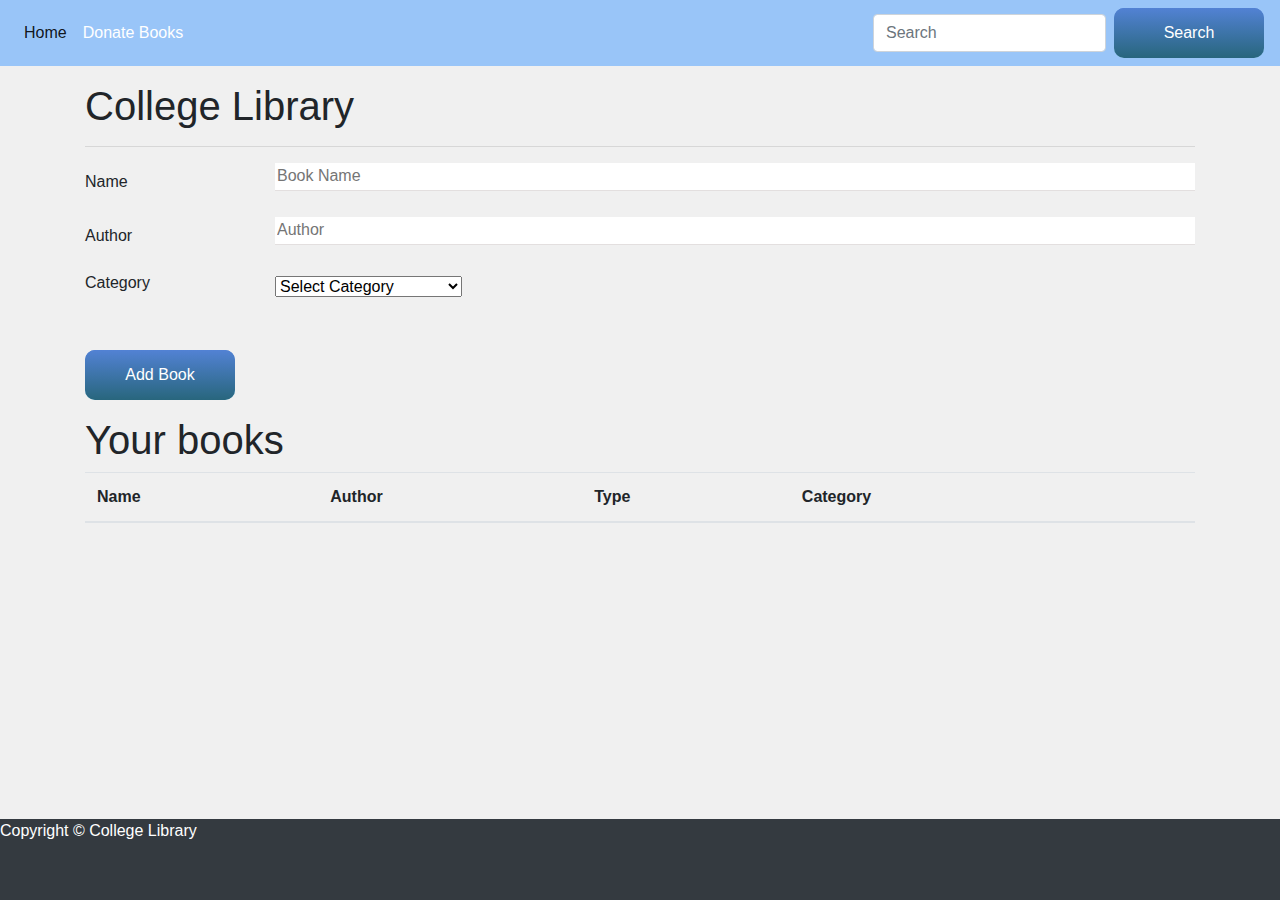
<file: College-Library-Website/index.html>
<!DOCTYPE html>
<html lang="en">
  <head>
    <!-- Required meta tags -->
    <meta charset="utf-8" />
    <meta
      name="viewport"
      content="width=device-width, initial-scale=1, shrink-to-fit=no"
    />

    <!-- Bootstrap CSS -->
    <link
      rel="stylesheet"
      href="https://stackpath.bootstrapcdn.com/bootstrap/4.3.1/css/bootstrap.min.css"
      integrity="sha384-ggOyR0iXCbMQv3Xipma34MD+dH/1fQ784/j6cY/iJTQUOhcWr7x9JvoRxT2MZw1T"
      crossorigin="anonymous"
    />
    <!-- Font Awesome -->
    <link
    rel="stylesheet"
    href="https://use.fontawesome.com/releases/v5.6.3/css/all.css"
    integrity="sha384-UHRtZLI+pbxtHCWp1t77Bi1L4ZtiqrqD80Kn4Z8NTSRyMA2Fd33n5dQ8lWUE00s/"
    crossorigin="anonymous"
  />
    <!-- Style CSS -->
    <link rel="stylesheet" href="style.css" />
    <title>College Library</title>

  </head>
  <body style="background-color: #f0f0f0;">
    <nav class="navbar navbar-expand-lg navbar-light">
      <button
        class="navbar-toggler"
        type="button"
        data-toggle="collapse"
        data-target="#navbarSupportedContent"
        aria-controls="navbarSupportedContent"
        aria-expanded="false"
        aria-label="Toggle navigation"
      >
        <span class="navbar-toggler-icon"></span>
      </button>

      <div class="collapse navbar-collapse" id="navbarSupportedContent">
        <ul class="navbar-nav mr-auto">
          <li class="nav-item active">
            <a class="nav-link" href="#">
              Home <span class="sr-only">(current)</span>
            </a>
          </li>
          <li class="nav-item"><a href="./donate-book.html" class="nav-link">Donate Books</a></li>
        </ul>
        <form class="form-inline my-2 my-lg-0">
          <input
            class="form-control mr-sm-2"
            id="searchTxt"
            type="search"
            placeholder="Search"
            aria-label="Search"
          />
          <button class="btn btn-dark my-2 my-sm-0" type="submit">
            Search
          </button>
        </form>
      </div>
    </nav>

    <div id="message"></div>

    <div class="container my-3">
      <h1>College Library</h1>
      <hr />
      <form id="libraryForm">
        <div class="form-group row">
          <label for="bookName" class="col-sm-2 col-form-label">Name</label>
          <div class="col-sm-10">
            <input
              type="text"
              class="input-box"
              id="bookName"
              placeholder="Book Name"
            />
          </div>
        </div>
        <div class="form-group row">
          <label for="Author" class="col-sm-2 col-form-label">Author</label>
          <div class="col-sm-10">
            <input
              type="text"
              class="input-box"
              id="author"
              placeholder="Author"
            />
          </div>
        </div>
        <fieldset class="form-group">
          <div class="row">
            <legend class="col-form-label col-sm-2 pt-0">Category</legend>

            <div class="col-sm-10">
               
                <div class="form-check">

                  <select class="form-check-input" name="type" id="type">

                    
                    <option value="N/A">Select Category</option>
                    <option value="Arts & Music">Arts & Music</option>
                    <option value="Biographies">Biographies</option>
                    <option value="Business">Business</option>
                    <option value="Comics">Comics</option>
                    <option value="Computer & Tech">Computers & Tech</option>
                    <option value="Cooking">Cooking</option>
                    <option value="Education & Reference">Education & Reference</option>
                    <option value="Entertainment">Entertainment</option>
                    <option value="Health & Fitness">Health & Fitness</option>
                    <option value="History">History</option>
                    <option value="Hobbies & Crafts">Hobbies & Crafts</option>
                    <option value="Home & Garden">Home & Garden</option>
                    <option value="Horror">Horror</option>
                    <option value="Kids">Kids</option>
                    <option value="Literature & Fiction">Literature & Fiction</option>
                    <option value="Medical">Medical</option>
                    <option value="Mystery">Mystery</option>
                    <option value="Parenting">Parenting</option>
                    <option value="Religion">Religion</option>
                    <option value="Romance">Romance</option>
                    <option value="Sci-Fi & Fantasy">Sci-Fi & Fantasy</option>
                    <option value="Science & Maths">Science & Maths</option>
                    <option value="Self-Help">Self-Help</option>
                    <option value="Social Sciences">Social Sciences</option>
                    <option value="Sports">Sports</option>
                    <option value="Travel">Travel</option>
                    <option value="True Crime">True Crime</option>
                   
                
                  </select>
                </div>
            </div>
          </div>
        </fieldset>

        <div class="form-group row">
          <div class="col-sm-10">
            <button type="submit" class="btn btn-primary">Add Book</button>
          </div>
        </div>
      </form>

      <div id="table">
        <h1>Your books</h1>

        <table class="table table-striped">
          <thead>
            <tr>
              <th scope="col">Name</th>
              <th scope="col">Author</th>

              <th scope="col">Type</th>
              <th scope="col">Category</th>

              <th scope="col"></th>
            </tr>
          </thead>
          <tbody id="tableBody"></tbody>
        </table>
      </div>
    </div>
   <div >
  
      
  
    
    <!-- jQuery first, then Popper.js, then Bootstrap JS -->
    <script src="script.js"></script>
    <script
      src="https://code.jquery.com/jquery-3.3.1.slim.min.js"
      integrity="sha384-q8i/X+965DzO0rT7abK41JStQIAqVgRVzpbzo5smXKp4YfRvH+8abtTE1Pi6jizo"
      crossorigin="anonymous"
    ></script>
    <script
      src="https://cdnjs.cloudflare.com/ajax/libs/popper.js/1.14.7/umd/popper.min.js"
      integrity="sha384-UO2eT0CpHqdSJQ6hJty5KVphtPhzWj9WO1clHTMGa3JDZwrnQq4sF86dIHNDz0W1"
      crossorigin="anonymous"
    ></script>
    <script
      src="https://stackpath.bootstrapcdn.com/bootstrap/4.3.1/js/bootstrap.min.js"
      integrity="sha384-JjSmVgyd0p3pXB1rRibZUAYoIIy6OrQ6VrjIEaFf/nJGzIxFDsf4x0xIM+B07jRM"
      crossorigin="anonymous"
    ></script>
  </body>
  <footer >     
      <p>Copyright © College Library</p>
 </footer>
</html>
</file>
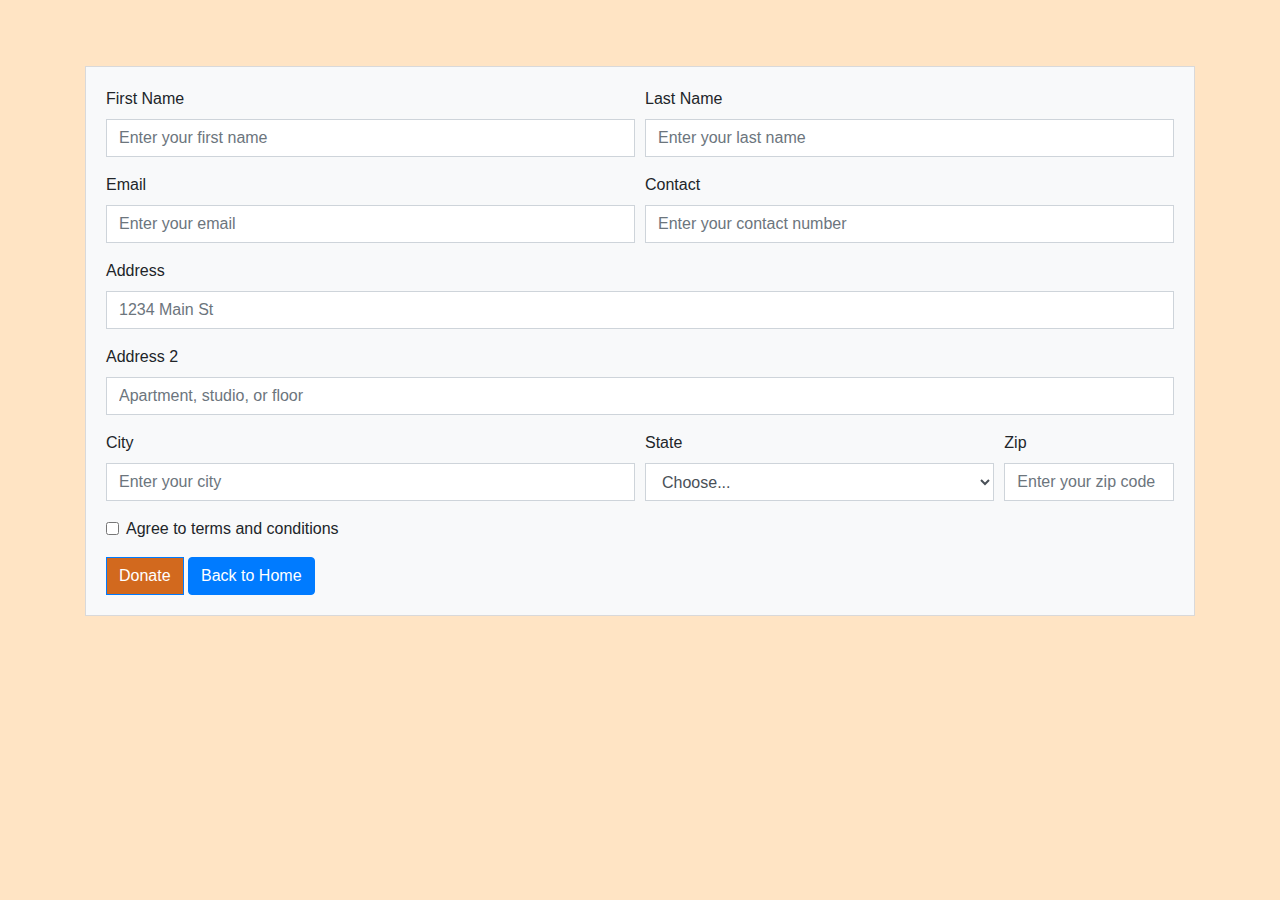
<file: College-Library-Website/donate-book.html>
<!DOCTYPE html>
<html lang="en">
<head>
    <meta charset="UTF-8">
    <meta name="viewport" content="width=device-width, initial-scale=1.0">
    <link rel="stylesheet" href="https://maxcdn.bootstrapcdn.com/bootstrap/4.0.0/css/bootstrap.min.css" integrity="sha384-Gn5384xqQ1aoWXA+058RXPxPg6fy4IWvTNh0E263XmFcJlSAwiGgFAW/dAiS6JXm" crossorigin="anonymous">
    <link rel="stylesheet" href="donate-book.css">
    <title>Donate Books</title>
</head>
<body>
    <div class="home"></div>
    <div class="container">
        <h2 style="text-align: center; padding: 10px 0; color: chocolate;">DONATE BOOKS</h2>
        <div class="card card-custom">
            <div class="card-body">
                <form>
                    <div class="form-row">
                        <div class="form-group col-md-6">
                            <label for="firstName">First Name</label>
                            <input type="text" class="form-control" id="firstName" placeholder="Enter your first name">
                        </div>
                        <div class="form-group col-md-6">
                            <label for="lastName">Last Name</label>
                            <input type="text" class="form-control" id="lastName" placeholder="Enter your last name">
                        </div>
                    </div>
                    <div class="form-row">
                        <div class="form-group col-md-6">
                            <label for="inputEmail">Email</label>
                            <input type="email" class="form-control" id="inputEmail" placeholder="Enter your email">
                        </div>
                        <div class="form-group col-md-6">
                            <label for="inputContact">Contact</label>
                            <input type="tel" class="form-control" id="inputContact" placeholder="Enter your contact number">
                        </div>
                    </div>
                    <div class="form-group">
                        <label for="inputAddress">Address</label>
                        <input type="text" class="form-control" id="inputAddress" placeholder="1234 Main St">
                    </div>
                    <div class="form-group">
                        <label for="inputAddress2">Address 2</label>
                        <input type="text" class="form-control" id="inputAddress2" placeholder="Apartment, studio, or floor">
                    </div>
                    <div class="form-row">
                        <div class="form-group col-md-6">
                            <label for="inputCity">City</label>
                            <input type="text" class="form-control" id="inputCity" placeholder="Enter your city">
                        </div>
                        <div class="form-group col-md-4">
                            <label for="inputState">State</label>
                            <select id="inputState" class="form-control">
                                <option selected>Choose...</option>
                                <option>...</option>
                            </select>
                        </div>
                        <div class="form-group col-md-2">
                            <label for="inputZip">Zip</label>
                            <input type="text" class="form-control" id="inputZip" placeholder="Enter your zip code">
                        </div>
                    </div>
                    <div class="form-group">
                        <div class="form-check">
                            <input class="form-check-input" type="checkbox" id="gridCheck">
                            <label class="form-check-label" for="gridCheck">
                                Agree to terms and conditions
                            </label>
                        </div>
                    </div>
                    <button type="submit" class="btn btn-primary">Donate</button>
                    <a href="index.html" class="btn btn-primary" style="text-decoration: none; color: white;">Back to Home</a>
                </form>
            </div>
        </div>
    </div>

    <script src="https://code.jquery.com/jquery-3.2.1.slim.min.js" integrity="sha384-KJ3o2DKtIkvYIK3UENzmM7KCkRr/rE9/Qpg6aAZGJwFDMVNA/GpGFF93hXpG5KkN" crossorigin="anonymous"></script>
    <script src="https://cdnjs.cloudflare.com/ajax/libs/popper.js/1.12.9/umd/popper.min.js" integrity="sha384-ApNbgh9B+Y1QKtv3Rn7W3mgPxhU9K/ScQsAP7hUibX39j7fakFPskvXusvfa0b4Q" crossorigin="anonymous"></script>
    <script src="https://maxcdn.bootstrapcdn.com/bootstrap/4.0.0/js/bootstrap.min.js" integrity="sha384-JZR6Spejh4U02d8jOt6vLEHfe/JQGiRRSQQxSfFWpi1MquVdAyjUar5+76PVCmYl" crossorigin="anonymous"></script>
</body>
</html>
</file>
<file: College-Library-Website/style.css>
.input-box {
  border: none;
  border-bottom: 1.5px solid rgba(168, 154, 154, 0.322);
  border-radius: 0px;
  transition: none;
  width: 100%;
  padding-bottom: 2px;
}
.input-box:focus {
  outline: none;
  border-bottom: 1.5px solid yellowgreen;
  /* zoom: 1.1; */
  transform: scaleY(1.05);
}
.input-box {
  transition: border 0.5s ease-out;
  /* transition: transform 0.5s ease-out; */
}

.navbar {
  background-color: #99c5f8; /* Your desired color */
}

.navbar .navbar-brand,
.navbar .navbar-nav .nav-link {
  color: white; /* Text color */
}

.navbar .navbar-nav .nav-link:hover {
  color: #ffc107; /* Change hover color */
}


.btn {
    width: 150px;
    height: 50px;
    border: none;
    outline: none;
    color: #fff;
    background: #89aeee;
  background-image: -webkit-linear-gradient(top, #5282d4, #a4e2f8);
  background-image: -moz-linear-gradient(top, #5282d4, #a4e2f8);
  background-image: -ms-linear-gradient(top, #5282d4, #a4e2f8);
  background-image: -o-linear-gradient(top, #5282d4, #a4e2f8);
  background-image: linear-gradient(to bottom, #5282d4, #a4e2f8);
    cursor: pointer;
    position: relative;
    z-index: 0;
    border-radius: 10px;
    margin-top: 2rem;
}

.btn:before {
    content: '';
    background: linear-gradient(45deg, #ff0000, #ff7300, #fffb00, #48ff00, #00ffd5, #002bff, #7a00ff, #ff00c8, #ff0000);
    position: absolute;
    top: -2px;
    left:-2px;
    background-size: 400%;
    z-index: -1;
    filter: blur(5px);
    width: calc(100% + 4px);
    height: calc(100% + 4px);
    animation: glowing 20s linear infinite;
    opacity: 0;
    transition: opacity .3s ease-in-out;
    border-radius: 10px;
}

.btn:active {
    color: #000
}

.btn:active:after {
    background: transparent;
}

.btn:hover:before {
    opacity: 1;
}

.btn:after {
    z-index: -1;
    content: '';
    position: absolute;
    width: 100%;
    height: 100%;
    background: #5282d4;
  background-image: -webkit-linear-gradient(top, #5282d4, #28667d);
  background-image: -moz-linear-gradient(top, #5282d4, #28667d);
  background-image: -ms-linear-gradient(top, #5282d4, #28667d);
  background-image: -o-linear-gradient(top, #5282d4, #28667d);
  background-image: linear-gradient(to bottom, #5282d4, #28667d);
    left: 0;
    top: 0;
    border-radius: 10px;
}

@keyframes glowing {
    0% { background-position: 0 0; }
    50% { background-position: 400% 0; }
    100% { background-position: 0 0; }
}

.space {
  margin-top: 10px;
}
footer {
  position: fixed;
  bottom: 0;
  width: 100%;
  height: 9vh;
  background-color: #343a40;
  color: white;
}
/*  */
.icons ul {
  display: flex;
  margin-top: 190px !important;
}

.icons ul li {
  list-style: none;
}

.icons ul li a {
  width: 40px;
  height: 40px;
  background-color: #fff;
  text-align: center;
  line-height: 35px;
  font-size: 15px;
  margin: 0 10px;
  display: block;
  border-radius: 50%;
  position: relative;
  overflow: hidden;
  border: 3px solid #fff;
  z-index: 1;
  margin-top: 15px;
}

.icons ul li a .icon {
  position: relative;
  color: #262626;
  transition: 0.5s;
  z-index: 3;
}

.icons ul li a:hover .icon {
  color: #fff;
  transform: rotateY(360deg);
}

.icons ul li a:before {
  content: "";
  position: absolute;
  top: 100%;
  left: 0;
  width: 100%;
  height: 100%;
  background: #9ecff4;
  transition: 0.5s;
  z-index: 2;
}

.icons ul li a:hover:before {
  top: 0;
}

.icons ul li:nth-child(2) a:before {
  background: black;
}
/* CopyRights */
.icons ul p {
  position: absolute;
  left: 40%;
  top: 20px;
}

.logo-img{
  margin-left: 40px;
  height: 45px;
  width: 80px;
}

@media only screen and (max-width: 500px) {
  .icons ul p {
    position: absolute;
    left: 50%;
    top: 20px;
  }
}
</file>
<file: College-Library-Website/donate-book.css>
.card-custom {
    border-radius: 0;
    z-index: 999;
}

.card-custom .form-control {
    border-radius: 0;
}

.home {
    display: block;
    width: 100%;
    height: 100vh;
    position: fixed;
    background: bisque; /* Changed to a single consistent background color */
}

.card-custom {
    background: #f8f9fa; /* Light background for the card */
}

.card-custom button {
    border-radius: 0;
    background: chocolate;
}
</file>
